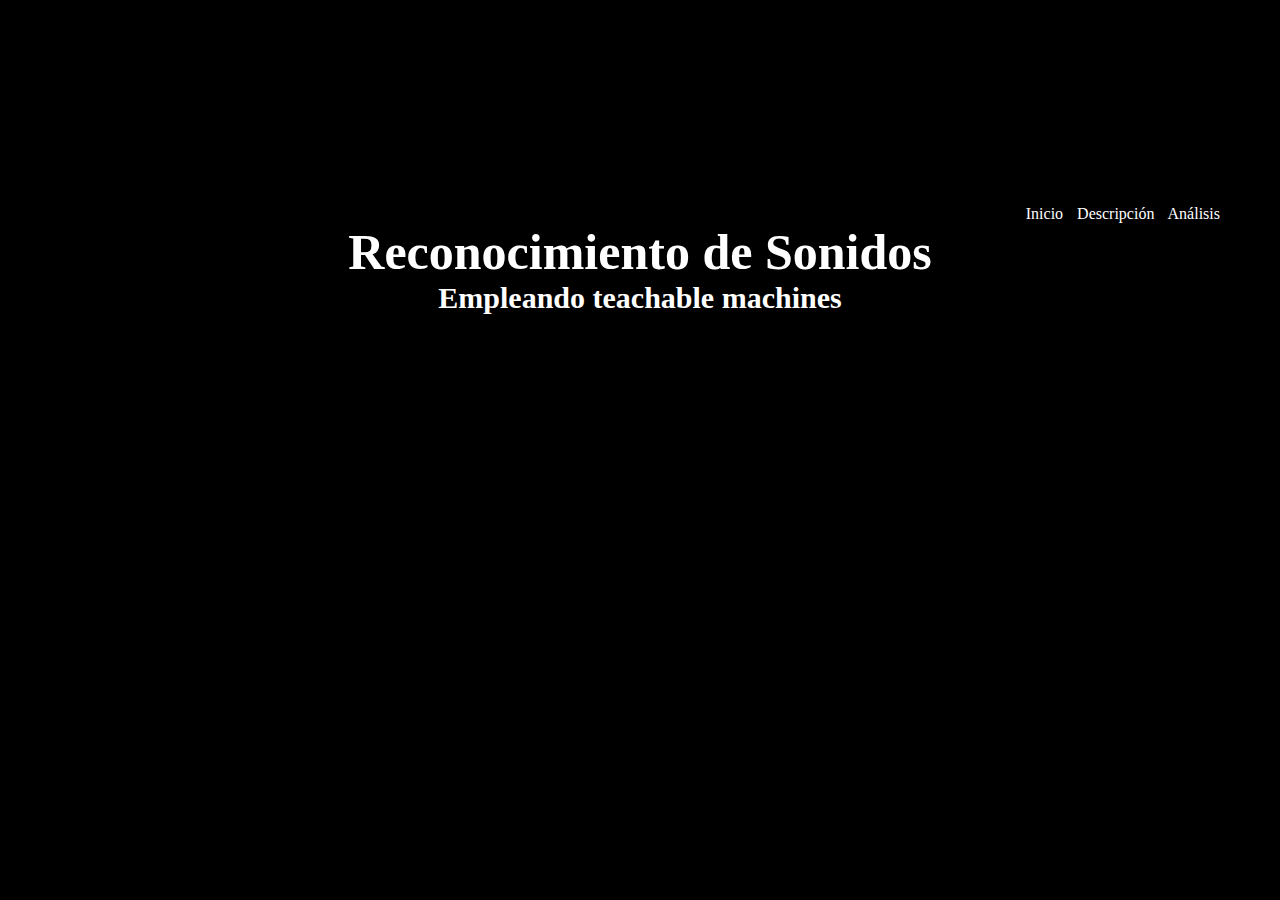
<file: Página web/Sound.html>
<!DOCTYPE html>
<html lang="en">
<head>
    <meta charset="UTF-8">
    <meta http-equiv="X-UA-Compatible" content="IE=edge">
    <meta name="viewport" content="width=device-width, initial-scale=1.0">
    <title>Reconocimiento Sonidos </title>
    <link rel="shortcut icon" href="css/logo.png" type="image/x-icon">
    <link rel="stylesheet" href="css/estilos4.css">
    <link rel="preconnect" href="https://fonts.googleapis.com">
    <link rel="preconnect" href="https://fonts.gstatic.com" crossorigin>
</head>
<body>

    <header>
        <nav>
            <a href="index.html">Inicio</a>
            <a href="acerca.html">Descripción</a>
            <a href="analisis.html"> Análisis </a>
        </nav>



        <section class="textos-header">
            <h1>
                Reconocimiento de Sonidos 
            </h1>
            <h2>
                Empleando teachable machines
            </h2>

    </header>

    <section>    
        
        <div class="music">

        <div class="bar"></div>
      
        <div class="bar"></div>
      
        <div class="bar"></div>
      
        <div class="bar"></div>
      
        <div class="bar"></div>
      
        <div class="bar"></div>
      
        <div class="bar"></div>
      
        <div class="bar"></div>
      
        <div class="bar"></div>
      
        <div class="bar"></div>
      
      </div>
    </section>



    




</body>
</html>
</file>
<file: Página web/css/estilos4.css>
*{

    margin:0;
    padding:0;
    box-sizing: border-box;

}


body{
    font-family:'open sans' ;
}


.contenedor{
    padding: 60px 0;
    width: 30%;
    max-width: 1000px;
    margin: auto;
    overflow: hidden;

}


.titulo{
    color:#642a73;
    font-size: 30px; 
    text-align: center;
    margin-bottom: 60px ;
}

/* header */




header{
    width: 100%;
    height: 550px;
    background: #000000;  /* fallback for old browsers */
    background: -webkit-linear-gradient(to right, #000000, #000000, #000000);  /* Chrome 10-25, Safari 5.1-6 */
    background: linear-gradient(to right, rgba(0, 0, 0, 0.7), rgba(0, 0, 0, 0.7), rgba(0, 0, 0, 0.7)); /* W3C, IE 10+/ Edge, Firefox 16+, Chrome 26+, Opera 12+, Safari 7+ */
    background-size: auto;

    position: absolute;
}


nav{
    text-align: right;
    padding: 30px 50px 0 0;
}

nav > a{
    color: #fff;
    font-weight: auto;
    text-decoration: none;
    margin-right: 10px ;
}

nav > a:hover{
    text-decoration: underline;
}


header .textos-header{

    
    height: 430px;
    width: 100%;
    align-items: center;
    justify-content: center;
    flex-direction: column;
    text-align: center;

}

.textos-header h1{

    font-size: 50px;
    color: #fff;
}


.textos-header h2{

    font-size: 30px;
    font-weight: auto;
    color: #fff;
}


/* ABout us*/

.contenedor-sobre-nosotros{

    display: flex;
    justify-content: space-evenly;

}


.about-us{
width:25%;


}



.contenido-textos h3{

    margin-bottom: 25px;
}

.contenido-textos h3 span{
    background: #4d0686;
    color: #fff;
    border-radius: 50%;
    display:inline-block;
    text-align: center;
    width: 30px;
    height: 30px;
    padding: 1 px;
    box-shadow: 0 0 6px 0 rgba(0,0,0, .5);
    margin-right: 20px;

}

.contenido-textos p{

    padding: 0px 0px 30px 15px;
    font-weight:300;
    text-align: justify;
}



/*  Galeria de fotos */

.portafolio{
    background: #f2f2f2;
}

.galeria-pro{
    display:flex;
    justify-content:space-evenly;
    flex-wrap: wrap;
}

.imagen-pro{
    width: 24%;
    margin-bottom: 10px;
    height: 200px;
    overflow: hidden;
    position: relative;
    cursor: pointer;
    box-shadow: 0 0 6px rgba(0,0,0, .5);
}



.imagen-pro>img{
    width: 100%;
    height: 100%;
    object-fit: conver;
    display: block;
}


.hover-galeria{
    position: absolute;
    width: 100%;
    height: 100%;
    top: 0;
    transform: scale(0);
    background:rgba(39, 8, 181, 0.92);
    transition: transform .4s;
    display: flex;
    justify-content: center;
    align-items: center;
    flex-direction: column;
  
    

}

.hover-galeria img{
    width: 50px;
}

.hover-galeria p{
    color: #fff;
    text-decoration: none;
    
}



    

.imagen-pro:hover  .hover-galeria{
    transform: scale(1);
}



/*Client*/

.cards{

    display:flex;
    justify-content: space-evenly;
}

.cards .card{
    overflow: hidden;
    display: flex;
    width: 100px;
    height: 300px;
   
    box-shadow: rgba(0,0,0, 0.6);
}

.cards .card img{
    position: relative;
    overflow: hidden;
    width: 100px;
    height: 100px;
    object-fit: cover;
  
}


.img img{
    position: absolute;
    display: flex;
    width: 40%;
    height: 40%;
    object-fit: cover;
    margin-right: 250px;
    margin-left: 20px;
    top: 700px;
    padding: 30px;
    justify-content: center;

  
}






/*Our team*/

.about-service{
    background: #f2f2f2;
    padding-bottom: 30px;
}

.servicio-cont{
    display: flex;
    justify-content: space-between;
    align-items: center;

}


.servicio-ind{
    width: 28%;
    text-align: center;
}


.servicio-ind img{
    width: 90%;
}

.servicio-ind h3{
    margin: 10px 0;
}


.servicio-ind p{
    font-weight: 300;
    text-align: justify;
}


/*footer*/


footer{
    background: #424242;
    padding: 60px 0 30px 0  ;
    margin: auto;
    overflow: hidden;
}


.contenedor-footer{
    display:flex;
    width: 90%;
    justify-content: space-evenly;
    margin:auto;
    padding-bottom: 50px;
    border-bottom: 1px solid #ccc;
}


.content-foo{
    text-align: center;
}


.content-foo h4{
    color: #fff;
    border-bottom: 3px solid hsl(253, 74%, 48%);
    padding-bottom: 5px ;
    margin-bottom: 10px;
}


.content-foo p{
    color: #ccc;
}

.titulo-final{
    text-align: center;
    font-size: 24px;
    margin: 20px 0 0 0;
    color: #9e9797;
}





/*Boton*/

:root {
    --line_color: #00135c;
    --back_color: #defffa;
  }
  
  
  .button {
    position: relative;
    z-index: 0;
    width: 240px;
    height: 56px;
    text-decoration: none;
    font-size: 14px;
    font-weight: bold;
    color: var(--line_color);
    letter-spacing: 2px;
    transition: all 0.3s ease;
  }
  .button__text {
    display: flex;
    justify-content: center;
    align-items: center;
    width: 100%;
    height: 100%;
  }
  .button::before,
  .button::after,
  .button__text::before,
  .button__text::after {
    content: "";
    position: absolute;
    height: 3px;
    border-radius: 2px;
    background: var(--line_color);
    transition: all 0.5s ease;
  }
  .button::before {
    top: 0;
    left: 54px;
    width: calc(100% - 56px * 2 - 16px);
  }
  .button::after {
    top: 0;
    right: 54px;
    width: 8px;
  }
  .button__text::before {
    bottom: 0;
    right: 54px;
    width: calc(100% - 56px * 2 - 16px);
  }
  .button__text::after {
    bottom: 0;
    left: 54px;
    width: 8px;
  }
  .button__line {
    position: absolute;
    top: 0;
    width: 56px;
    height: 100%;
    overflow: hidden;
  }
  .button__line::before {
    content: "";
    position: absolute;
    top: 0;
    width: 150%;
    height: 100%;
    box-sizing: border-box;
    border-radius: 300px;
    border: solid 3px var(--line_color);
  }
  .button__line:nth-child(1),
  .button__line:nth-child(1)::before {
    left: 0;
  }
  .button__line:nth-child(2),
  .button__line:nth-child(2)::before {
    right: 0;
  }
  .button:hover {
    letter-spacing: 6px;
  }
  .button:hover::before,
  .button:hover .button__text::before {
    width: 8px;
  }
  .button:hover::after,
  .button:hover .button__text::after {
    width: calc(100% - 56px * 2 - 16px);
  }
  .button__drow1,
  .button__drow2 {
    position: absolute;
    z-index: -1;
    border-radius: 16px;
    transform-origin: 16px 16px;
  }
  .button__drow1 {
    top: -16px;
    left: 40px;
    width: 32px;
    height: 0;
    transform: rotate(30deg);
  }
  .button__drow2 {
    top: 44px;
    left: 77px;
    width: 32px;
    height: 0;
    transform: rotate(-127deg);
  }
  .button__drow1::before,
  .button__drow1::after,
  .button__drow2::before,
  .button__drow2::after {
    content: "";
    position: absolute;
  }
  .button__drow1::before {
    bottom: 0;
    left: 0;
    width: 0;
    height: 32px;
    border-radius: 16px;
    transform-origin: 16px 16px;
    transform: rotate(-60deg);
  }
  .button__drow1::after {
    top: -10px;
    left: 45px;
    width: 0;
    height: 32px;
    border-radius: 16px;
    transform-origin: 16px 16px;
    transform: rotate(69deg);
  }
  .button__drow2::before {
    bottom: 0;
    left: 0;
    width: 0;
    height: 32px;
    border-radius: 16px;
    transform-origin: 16px 16px;
    transform: rotate(-146deg);
  }
  .button__drow2::after {
    bottom: 26px;
    left: -40px;
    width: 0;
    height: 32px;
    border-radius: 16px;
    transform-origin: 16px 16px;
    transform: rotate(-262deg);
  }
  .button__drow1,
  .button__drow1::before,
  .button__drow1::after,
  .button__drow2,
  .button__drow2::before,
  .button__drow2::after {
    background: var(--back_color);
  }
  .button:hover .button__drow1 {
    animation: drow1 ease-in 0.06s;
    animation-fill-mode: forwards;
  }
  .button:hover .button__drow1::before {
    animation: drow2 linear 0.08s 0.06s;
    animation-fill-mode: forwards;
  }
  .button:hover .button__drow1::after {
    animation: drow3 linear 0.03s 0.14s;
    animation-fill-mode: forwards;
  }
  .button:hover .button__drow2 {
    animation: drow4 linear 0.06s 0.2s;
    animation-fill-mode: forwards;
  }
  .button:hover .button__drow2::before {
    animation: drow3 linear 0.03s 0.26s;
    animation-fill-mode: forwards;
  }
  .button:hover .button__drow2::after {
    animation: drow5 linear 0.06s 0.32s;
    animation-fill-mode: forwards;
  }
  @keyframes drow1 {
    0% {
      height: 0;
    }
    100% {
      height: 100px;
    }
  }
  @keyframes drow2 {
    0% {
      width: 0;
      opacity: 0;
    }
    10% {
      opacity: 0;
    }
    11% {
      opacity: 1;
    }
    100% {
      width: 120px;
    }
  }
  @keyframes drow3 {
    0% {
      width: 0;
    }
    100% {
      width: 80px;
    }
  }
  @keyframes drow4 {
    0% {
      height: 0;
    }
    100% {
      height: 120px;
    }
  }
  @keyframes drow5 {
    0% {
      width: 0;
    }
    100% {
      width: 124px;
    }
  }
  .container {
    width: 100%;
    height: 300px;
    display: flex;
    flex-direction: column;
    justify-content: center;
    align-items: center;
  }

.subtitulo{
    color:#902657;
    font-size: 25px; 
    text-align: center;
    margin-bottom: 20px ;
}

.cam{
    position: absolute;
    margin-left: 900px;
    display: flex;

}

.lab{
   position: absolute;
    margin-left: 900px;
   
    display: flex;
    justify-content: center;
}







* {
    margin: 0;
  
    padding: 0;
  
    box-sizing: border-box;
  }
  
  body {
    height: 100vh;
  
    display: flex;
  
    align-items: center;
  
    justify-content: center;
  
    background: black;
  }
  
  .music {
    width: 300px;
  
    height: 200px;
  
    position: relative;
  
    display: inline-flex;
  
    align-items: center;
  
    justify-content: space-between;
  }
  
  .music .bar {
    width: 12px;
  
    border-radius: 10px;
  
    background: white;
  
    animation: loader 1.5s ease-in-out infinite;
  }
  
  @keyframes loader {
    0%,
    100% {
      height: 2px;
    }
  
    50% {
      height: 80px;
    }
  }
  
  .music .bar:nth-child(1) {
    background: purple;
  
    animation-delay: 1s;
  }
  
  .music .bar:nth-child(2) {
    background: crimson;
  
    animation-delay: 0.8s;
  }
  
  .music .bar:nth-child(3) {
    background: deeppink;
  
    animation-delay: 0.6s;
  }
  
  .music .bar:nth-child(4) {
    background: orange;
  
    animation-delay: 0.4s;
  }
  
  .music .bar:nth-child(5) {
    background: gold;
  
    animation-delay: 0.2s;
  }
  
  .music .bar:nth-child(6) {
    background: gold;
  
    animation-delay: 0.2s;
  }
  
  .music .bar:nth-child(7) {
    background: orange;
  
    animation-delay: 0.4s;
  }
  
  .music .bar:nth-child(8) {
    background: deeppink;
  
    animation-delay: 0.6s;
  }
  
  .music .bar:nth-child(9) {
    background: crimson;
  
    animation-delay: 0.8s;
  }
  
  .music .bar:nth-child(10) {
    background: purple;
  
    animation-delay: 1s;
  }
</file>
